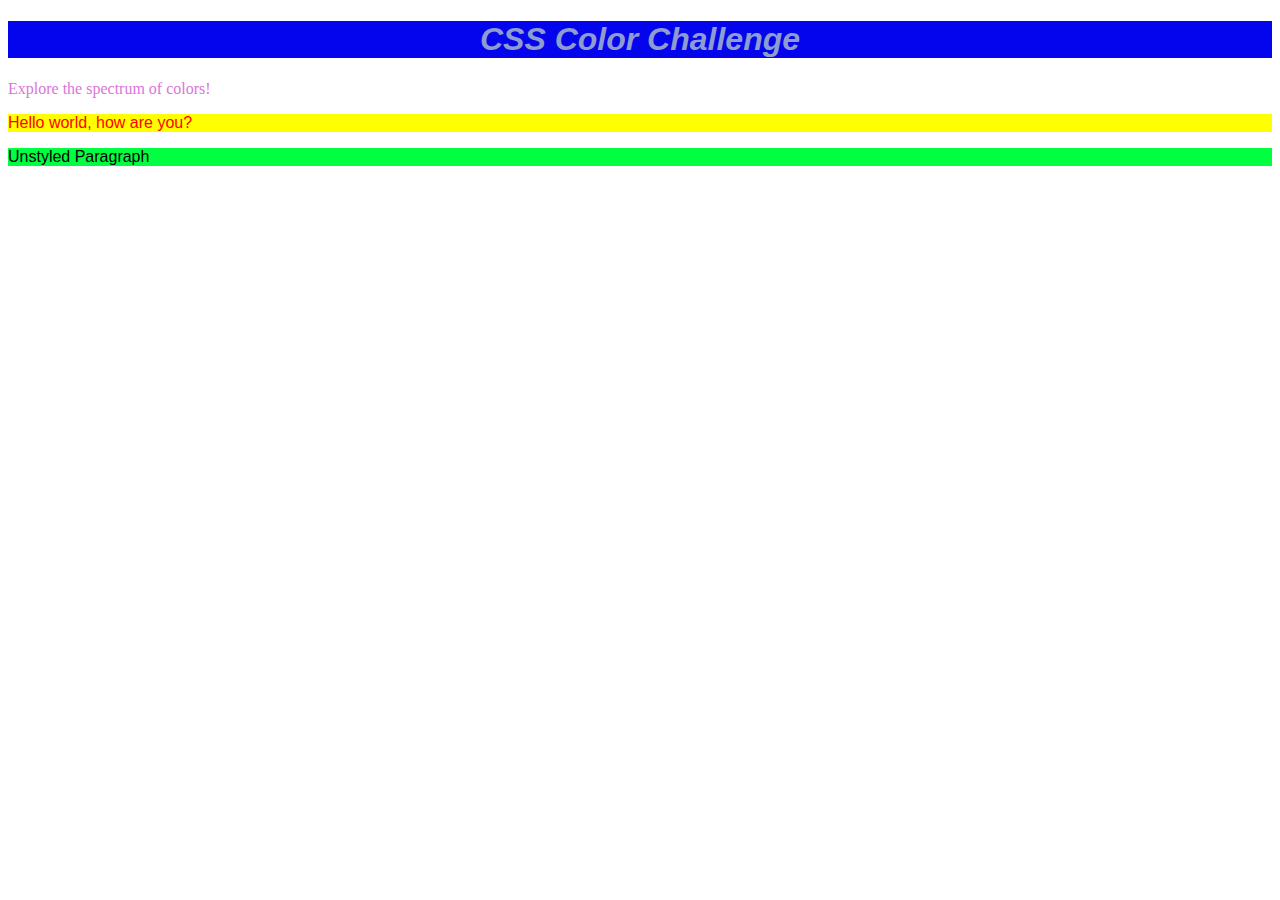
<file: mini 1/index.html>
<!DOCTYPE html>
<html lang="en">
  <head>
    <link rel="stylesheet" href="styles.css" />
    <meta charset="UTF-8" />
    <meta name="viewport" content="width=device-width, initial-scale=1.0" />
    <title>Document</title>
  </head>
  <body>
    <h1>CSS Color Challenge</h1>
    <p id="p1">Explore the spectrum of colors!</p>
    <p id="p2">Hello world, how are you?</p>
    <p id="p3">Unstyled Paragraph</p>

  </body>
</html>
</file>
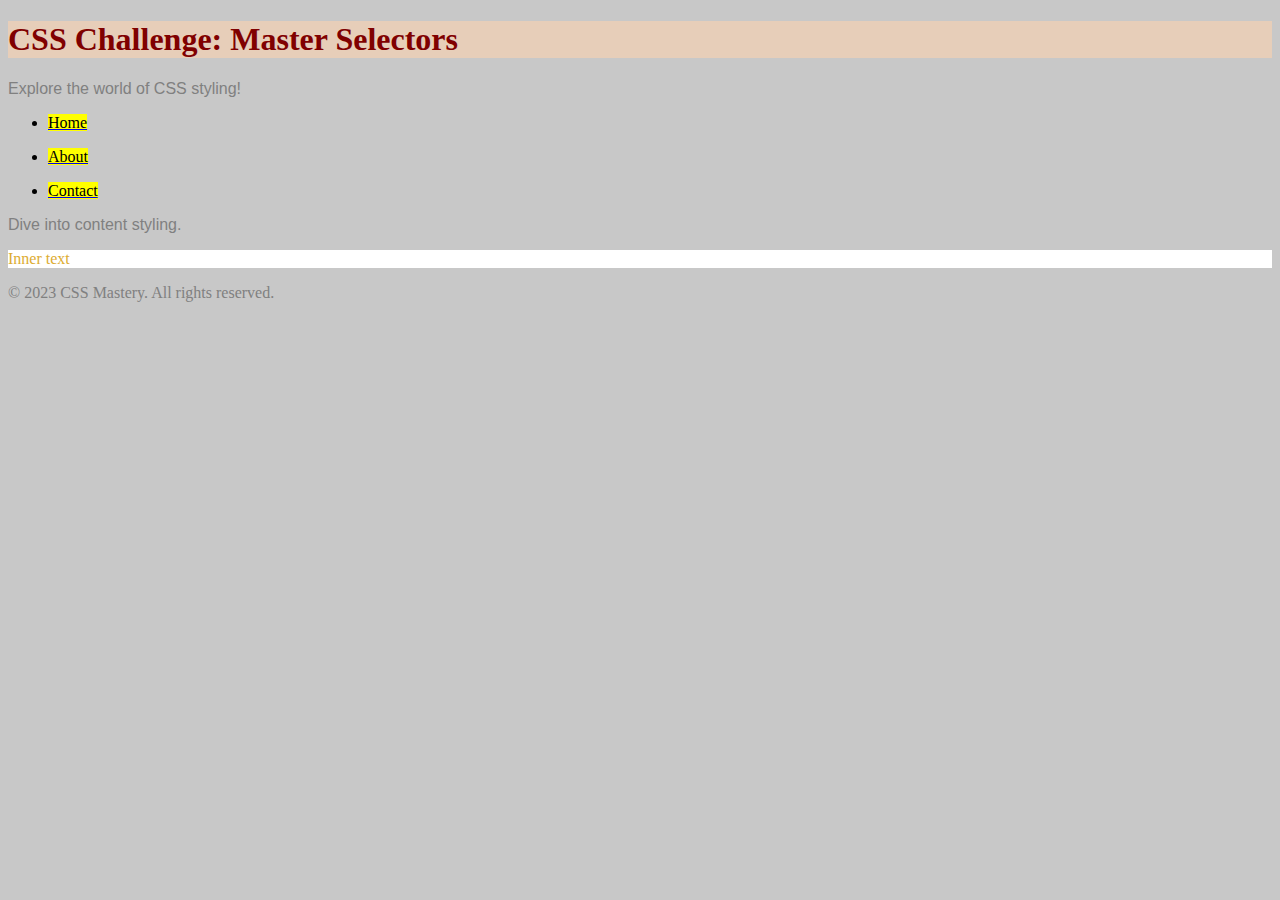
<file: mini 2/index.html>
<!DOCTYPE html>
<html lang="en">
<head>
    <meta charset="UTF-8">
    <meta name="viewport" content="width=device-width, initial-scale=1.0">
    <title>Document</title>
</head>
<link rel="stylesheet" href="styles.css">
<body>
    <h1>CSS Challenge: Master Selectors</h1>
    
    <p id="p1">Explore the world of CSS styling!</p>

    <p id="p2"><ul><li><a href="home.com"><mark>Home</mark> </a></li></ul></p>

    <p id="p3"><ul><li><a href="about.com"> <mark> About</mark></a></li></ul></p>

    <p id="p4"><ul><li><a href="contact.com"><mark> Contact </mark></a></li></ul></p>

    <p id="p5">Dive into content styling.</p>

    <p id="p6">Inner text</p>

    <p id="p7">&copy; 2023 CSS Mastery. All rights reserved.</p>

   
        

</body>
</html>
</file>
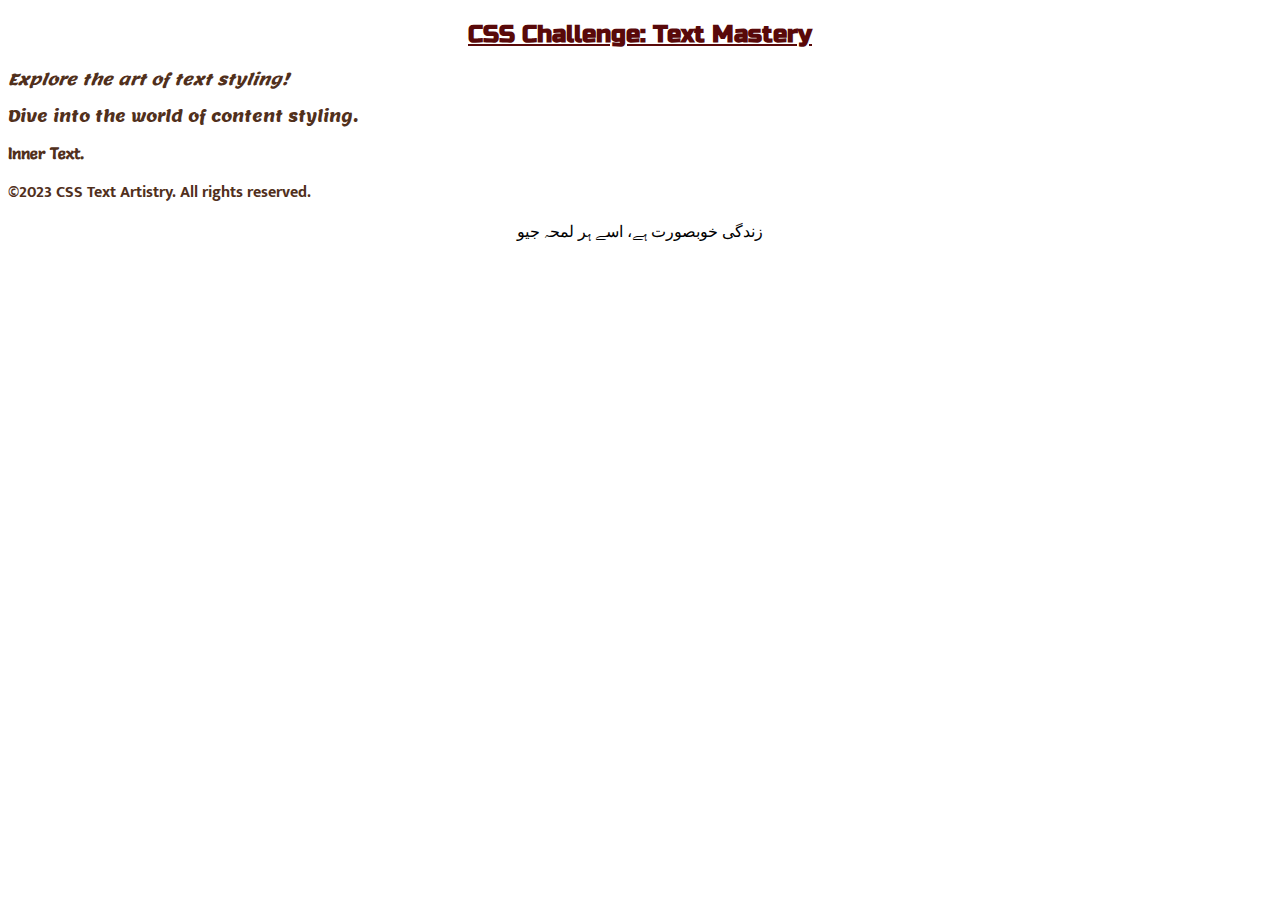
<file: mini 3/index.html>
<!DOCTYPE html>
<html lang="en">
  <head>
    <meta charset="UTF-8" />
    <meta name="viewport" content="width=device-width, initial-scale=1.0" />
    <title>Mini Assignment 3</title>
    <link rel="stylesheet" href="styles.css" />
  </head>
  <body>

    <center>
      <h2>CSS Challenge: Text Mastery</h2>
    </center>
    <p id="p1">
        Explore the art of text styling!
    </p>

    <p id="p2">
        Dive into the world of content styling.
    </p>

    <p id="p3">
        Inner Text.
    </p>

    <p id="p4">
        &copy;2023 CSS Text Artistry. All rights reserved.
    </p>
    <p id="p5">
        <center>       زندگی خوبصورت ہے، اسے ہر لمحہ جیو
        </center>
    </p>
  </body>
</html>
</file>
<file: mini 1/styles.css>
h1 {
  text-align: center;
  font-style: italic;
  font-family: Impact, Haettenschweiler, "Arial Narrow Bold", sans-serif;
  color: rgb(142, 157, 208);
  background-color: rgb(5, 5, 237);
}
#p1 { font-family: cursive;
  color: rgb(218, 117, 218);
}
#p2 { font-family: sans-serif;
  color: red;
  background-color: yellow;
}
#p3 { font-family: Verdana, Geneva, Tahoma, sans-serif;
  background-color: rgb(0, 255, 64);
}
</file>
<file: mini 2/styles.css>
body{
    background-color: rgb(200, 200, 200);
}
h1{
   
    background-color: rgb(231, 206, 185);
    color: maroon;
    font-family: Brush Script MT ;
}
#p1{
     
    color: gray;
    font-family: Arial, Helvetica, sans-serif;
}
#p5{
   color:gray; 
   font-family: Arial, Helvetica, sans-serif;
}
#p6{
background-color: white;
color: rgb(221, 172, 49);
}
#p7{
    color: gray;
}
</file>
<file: mini 3/styles.css>
@import url("https://fonts.googleapis.com/css2?family=Lemon&display=swap");
@import url("https://fonts.googleapis.com/css2?family=Salsa&display=swap");
@import url("https://fonts.googleapis.com/css2?family=Mukta:wght@500&family=Salsa&display=swap");
@import url('https://fonts.googleapis.com/css2?family=Russo+One&display=swap');
@import url('https://fonts.googleapis.com/css2?family=Noto+Nastaliq+Urdu:wght@600&display=swap');
body {
  background-image: url(https://i.stack.imgur.com/jGlzr.png);
  background-size: 1250px;
}
h2 {
    font-family: 'Russo One', sans-serif;
  color: rgb(89, 9, 9);
  text-decoration-line: underline;
}
#p1 {
  font-family: "Lemon", serif;
  font-style: italic;
  font-weight: 500;
  color: rgb(81, 48, 28);
}
#p2 {
  font-family: "Lemon", serif;
  font-weight: 500;
  color: rgb(81, 48, 28);
}
#p3 {
  font-family: "Salsa", cursive;
  font-weight: 800;
  color: rgb(81, 48, 28);
}
#p4 {
  font-family: "Mukta", sans-serif;
  font-weight: bold;
  color: rgb(81, 48, 28);
}
#p5{
    font-family: 'Noto Nastaliq Urdu', serif;
    color: rgb(81, 48, 28);

}
</file>
